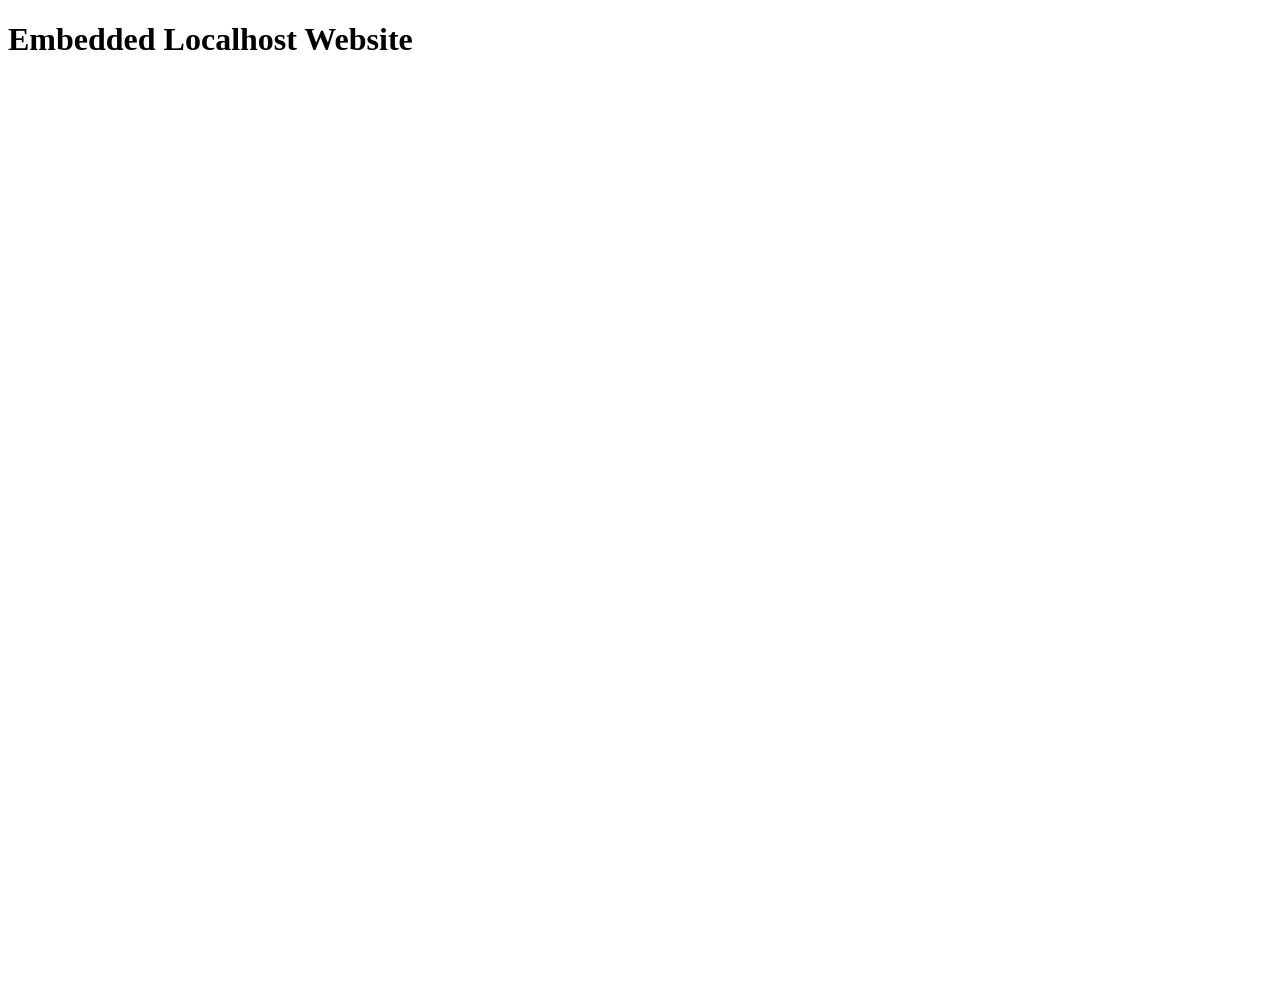
<file: demo.html>
<!DOCTYPE html>
<html lang="en">
<head>
    <meta charset="UTF-8">
    <meta name="viewport" content="width=device-width, initial-scale=1.0">
    <title>Embedded Website</title>
</head>
<body>
    <h1>Embedded Localhost Website</h1>
    <iframe src="http://localhost:4200/vmlist" width="100%" height="900" frameborder="0" allowfullscreen></iframe>
</body>
</html>
</file>
